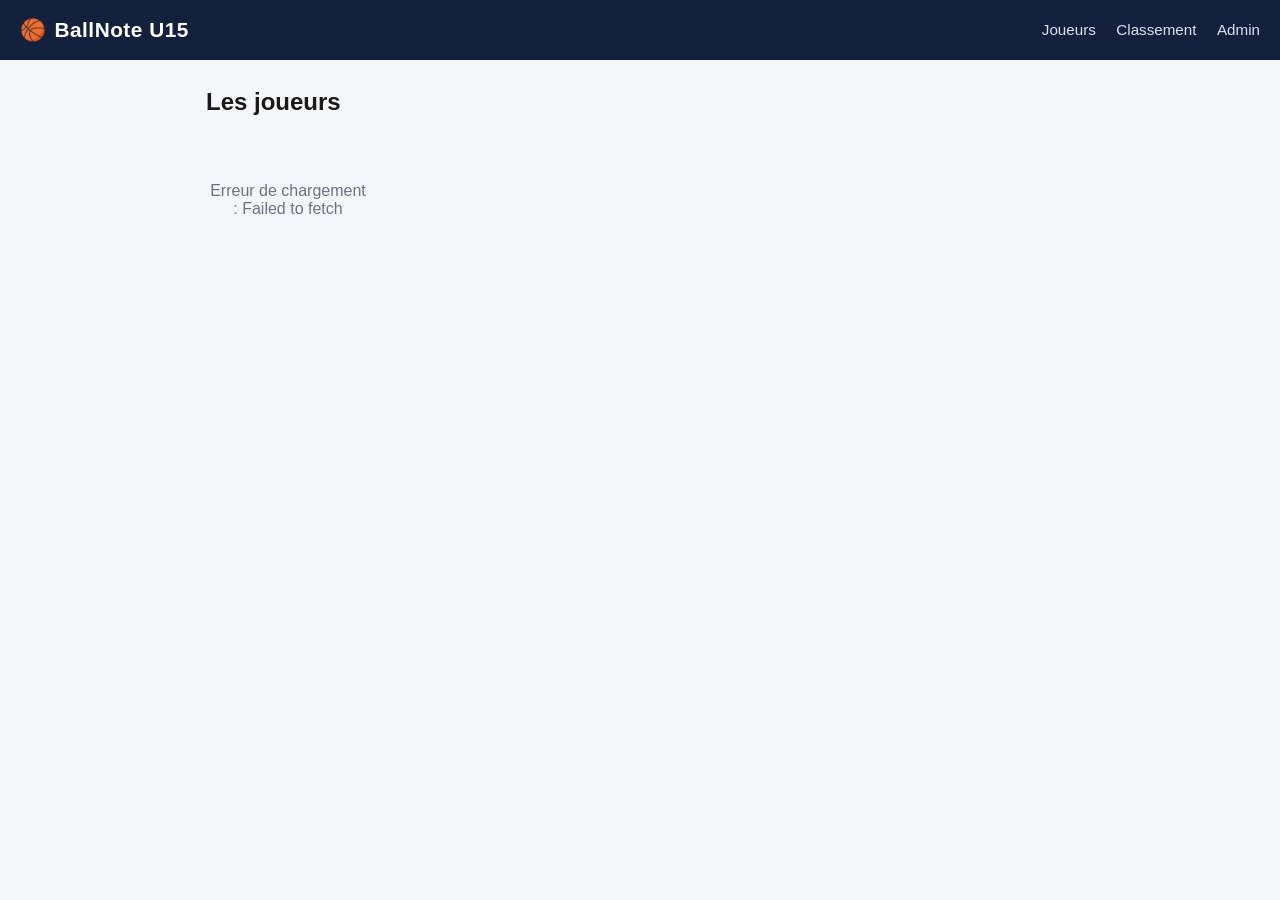
<file: public/index.html>
<!doctype html>
<html lang="fr">
<head>
<meta charset="utf-8">
<meta name="viewport" content="width=device-width, initial-scale=1">
<title>BallNote — U15</title>
<link rel="stylesheet" href="style.css">
</head>
<body>
<header class="top">
  <div class="brand"><span class="ball">🏀</span> BallNote U15</div>
  <nav>
    <a href="index.html">Joueurs</a>
    <a href="classement.html">Classement</a>
    <a href="admin.html">Admin</a>
  </nav>
</header>
<main>
  <h1>Les joueurs</h1>
  <div id="joueurs" class="grid"></div>
  <p class="empty" id="empty" style="display:none">Aucun joueur trouvé.</p>
</main>
<script src="config.js"></script>
<script src="app.js"></script>
<script>
(async () => {
  try {
    const joueurs = await apiGet("/api/joueurs");
    const container = document.getElementById("joueurs");
    if (joueurs.length === 0) {
      document.getElementById("empty").style.display = "block";
      return;
    }
    joueurs
      .sort((a, b) => (a.prenom || "").localeCompare(b.prenom || ""))
      .forEach((j) => {
        const a = document.createElement("a");
        a.className = "player-tile";
        a.href = `joueur.html?id=${j.id}`;
        a.innerHTML = `
          <div class="avatar">${initials(j.prenom, j.nom)}</div>
          <div class="name">${j.prenom || ""}</div>
          <div class="sub">${j.nom || ""}</div>
        `;
        container.appendChild(a);
      });
  } catch (e) {
    document.getElementById("joueurs").innerHTML = `<p class="empty">Erreur de chargement : ${e.message}</p>`;
  }
})();
</script>
</body>
</html>
</file>
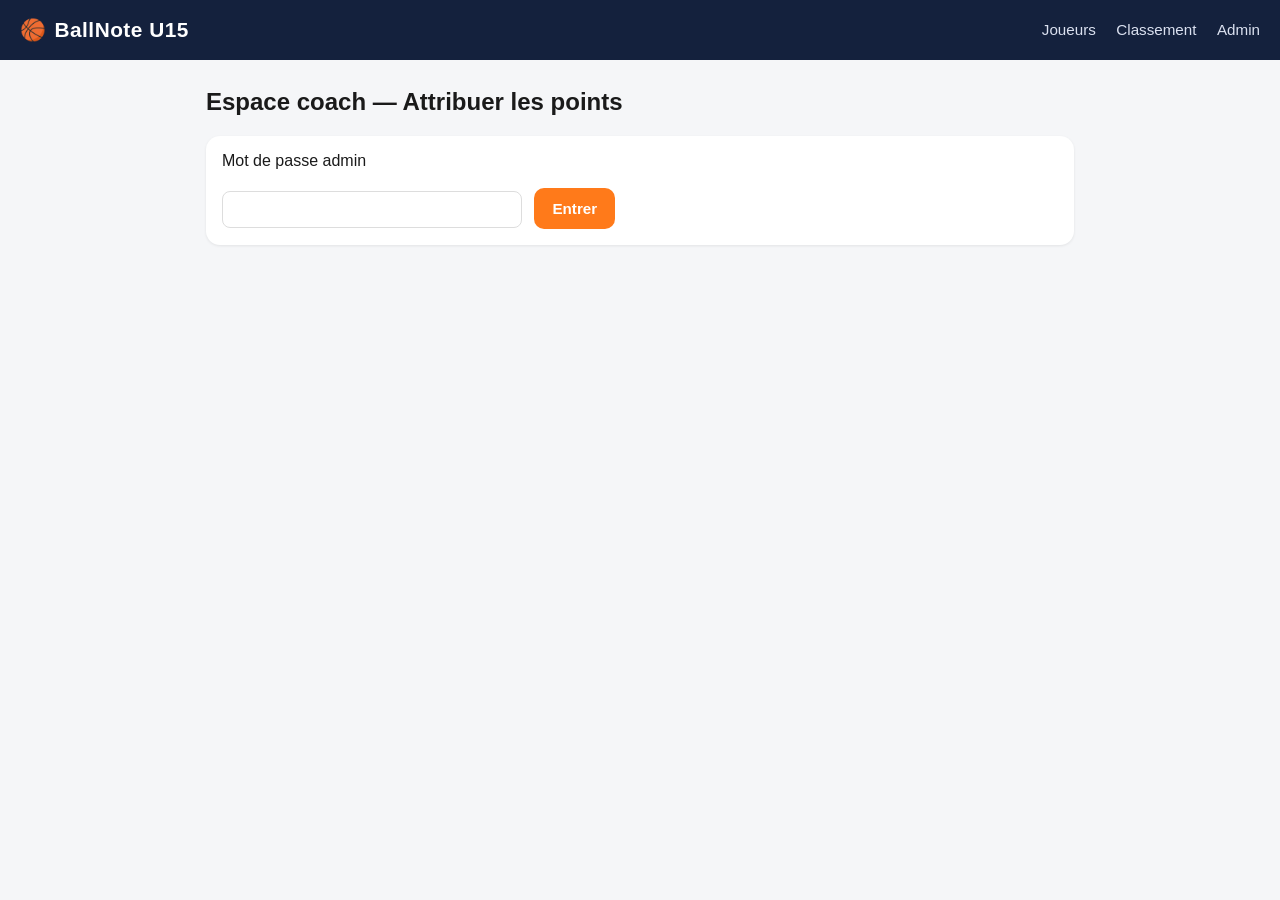
<file: public/admin-notes.html>
<!doctype html>
<html lang="fr">
<head>
<meta charset="utf-8">
<meta name="viewport" content="width=device-width, initial-scale=1">
<title>BallNote — Saisie des notes</title>
<link rel="stylesheet" href="style.css">
</head>
<body>
<header class="top">
  <div class="brand"><span class="ball">🏀</span> BallNote U15</div>
  <nav>
    <a href="index.html">Joueurs</a>
    <a href="classement.html">Classement</a>
    <a href="admin.html">Admin</a>
  </nav>
</header>
<main>
  <h1>Espace coach — Attribuer les points</h1>

  <div class="card" id="login-card">
    <label>Mot de passe admin</label><br><br>
    <input type="password" id="password" style="padding:10px;border:1px solid #ddd;border-radius:8px;width:100%;max-width:300px;">
    <button class="btn" id="login-btn" style="margin-left:8px;">Entrer</button>
    <p id="login-error" class="msg err" style="display:none;margin-top:10px;"></p>
  </div>

  <div id="admin-area" style="display:none;">
    <div class="card">
      <label>Match</label>
      <select id="match-select" style="width:100%;padding:10px;border:1px solid #ddd;border-radius:8px;margin:8px 0 0;">
        <option value="">— Choisis un match —</option>
      </select>
      <p style="margin-top:8px;"><a href="admin.html" style="color:var(--navy);font-weight:600;">+ créer un nouveau match</a></p>
    </div>

    <div class="card" id="notes-card" style="display:none;">
      <h2 style="margin-top:0;">Cocher les critères réussis — <span id="notes-match-label"></span></h2>
      <form id="notes-form">
        <div style="overflow-x:auto;">
          <table id="notes-table" class="checklist-table"></table>
        </div>
        <button class="btn" type="submit" style="margin-top:16px;">Enregistrer les notes</button>
      </form>
      <p id="notes-msg" style="margin-top:10px;"></p>
    </div>
  </div>
</main>
<script src="config.js"></script>
<script src="app.js"></script>
<script>
let PASSWORD = "";
let JOUEURS = [];
let MATCHS = [];
let CURRENT_MATCH = null;
let NOTES = [];

async function init() {
  [JOUEURS, MATCHS, NOTES] = await apiGetSequence(["/api/joueurs", "/api/matchs", "/api/notes"]);
  JOUEURS.sort((a, b) => (a.prenom || "").localeCompare(b.prenom || ""));

  const select = document.getElementById("match-select");
  MATCHS.slice().reverse().forEach((m) => {
    const opt = document.createElement("option");
    opt.value = m.Id;
    opt.textContent = `${formatDate(m.date_match)} vs ${m.adversaire || "?"}`;
    select.appendChild(opt);
  });
  select.addEventListener("change", () => {
    if (select.value) {
      openNotesFor(MATCHS.find((x) => x.Id === Number(select.value)));
    } else {
      document.getElementById("notes-card").style.display = "none";
    }
  });

  const preselect = new URLSearchParams(location.search).get("match");
  if (preselect && MATCHS.some((m) => m.Id === Number(preselect))) {
    select.value = preselect;
    openNotesFor(MATCHS.find((m) => m.Id === Number(preselect)));
  }
}

function openNotesFor(match) {
  CURRENT_MATCH = match;
  document.getElementById("notes-card").style.display = "block";
  document.getElementById("notes-match-label").textContent = `${formatDate(match.date_match)} vs ${match.adversaire || "?"}`;
  const criteres = parseCriteres(match);
  const table = document.getElementById("notes-table");

  let thead = `<tr><th style="min-width:140px;">Joueur</th><th>Présent</th>`;
  criteres.forEach((c, i) => (thead += `<th title="${c}">C${i + 1}</th>`));
  thead += `<th>Total</th></tr>`;

  const existingByJoueur = new Map(
    NOTES.filter((n) => n.match_id === match.Id).map((n) => [n.joueur_id, n])
  );

  let rows = "";
  JOUEURS.forEach((j) => {
    const existing = existingByJoueur.get(j.id);
    let existingDetails = {};
    if (existing) {
      try { existingDetails = JSON.parse(existing.details || "{}"); } catch {}
    }
    const isPresent = existing ? existing.present !== false : true;

    rows += `<tr data-joueur-id="${j.id}" data-prenom="${j.prenom}" data-nom="${j.nom}">`;
    rows += `<td class="pname">${j.prenom} ${j.nom}</td>`;
    rows += `<td style="text-align:center;"><input type="checkbox" class="present-checkbox" ${isPresent ? "checked" : ""}></td>`;
    criteres.forEach((c, i) => {
      const checked = existingDetails[c] ? "checked" : "";
      rows += `<td style="text-align:center;"><input type="checkbox" data-critere-index="${i}" data-critere-label="${c.replace(/"/g, "&quot;")}" ${checked}></td>`;
    });
    rows += `<td class="row-total" style="text-align:center;font-weight:700;">0</td></tr>`;
  });

  table.innerHTML = `<thead>${thead}</thead><tbody>${rows}</tbody>`;

  table.querySelectorAll("tbody tr").forEach((tr) => {
    const total = tr.querySelector(".row-total");
    const presentCb = tr.querySelector(".present-checkbox");
    const critereCbs = tr.querySelectorAll("input[data-critere-index]");

    function refreshRow() {
      const present = presentCb.checked;
      critereCbs.forEach((cb) => { cb.disabled = !present; });
      tr.style.opacity = present ? "1" : "0.45";
      total.textContent = present ? tr.querySelectorAll("input[data-critere-index]:checked").length : "—";
    }

    presentCb.addEventListener("change", refreshRow);
    critereCbs.forEach((cb) => cb.addEventListener("change", refreshRow));
    refreshRow();
  });

  const legend = criteres.map((c, i) => `C${i + 1} = ${c}`).join(" · ");
  let legendEl = document.getElementById("criteres-legend");
  if (!legendEl) {
    legendEl = document.createElement("p");
    legendEl.id = "criteres-legend";
    legendEl.style.cssText = "font-size:0.8rem;color:#6b7280;margin-top:10px;";
    table.insertAdjacentElement("afterend", legendEl);
  }
  legendEl.textContent = legend;
}

document.getElementById("notes-form").addEventListener("submit", async (e) => {
  e.preventDefault();
  const msg = document.getElementById("notes-msg");
  if (!CURRENT_MATCH) return;
  const rows = document.querySelectorAll("#notes-table tbody tr");
  const notes = [];
  rows.forEach((tr) => {
    const present = tr.querySelector(".present-checkbox").checked;
    const critereCbs = tr.querySelectorAll("input[data-critere-index]");
    const details = {};
    let checkedCount = 0;
    critereCbs.forEach((cb) => {
      details[cb.dataset.critereLabel] = present && cb.checked;
      if (present && cb.checked) checkedCount += 1;
    });
    notes.push({
      match_id: CURRENT_MATCH.Id,
      joueur_id: Number(tr.dataset.joueurId),
      joueur_nom: tr.dataset.nom,
      joueur_prenom: tr.dataset.prenom,
      present,
      note: present ? checkedCount : 0,
      details: present ? details : {},
    });
  });
  if (notes.length === 0) {
    msg.innerHTML = `<span style="color:#d33;">Aucun joueur à enregistrer.</span>`;
    return;
  }
  msg.textContent = "Enregistrement…";
  try {
    await apiPost("/api/notes", { notes }, PASSWORD);
    NOTES = await apiGet("/api/notes");
    msg.innerHTML = `<span style="color:#1f9d55;">${notes.length} note(s) enregistrée(s) ✔</span>`;
  } catch (err) {
    msg.innerHTML = `<span style="color:#d33;">Erreur : ${err.message}</span>`;
  }
});

setupAdminLogin((pw) => { PASSWORD = pw; init(); });
</script>
</body>
</html>
</file>
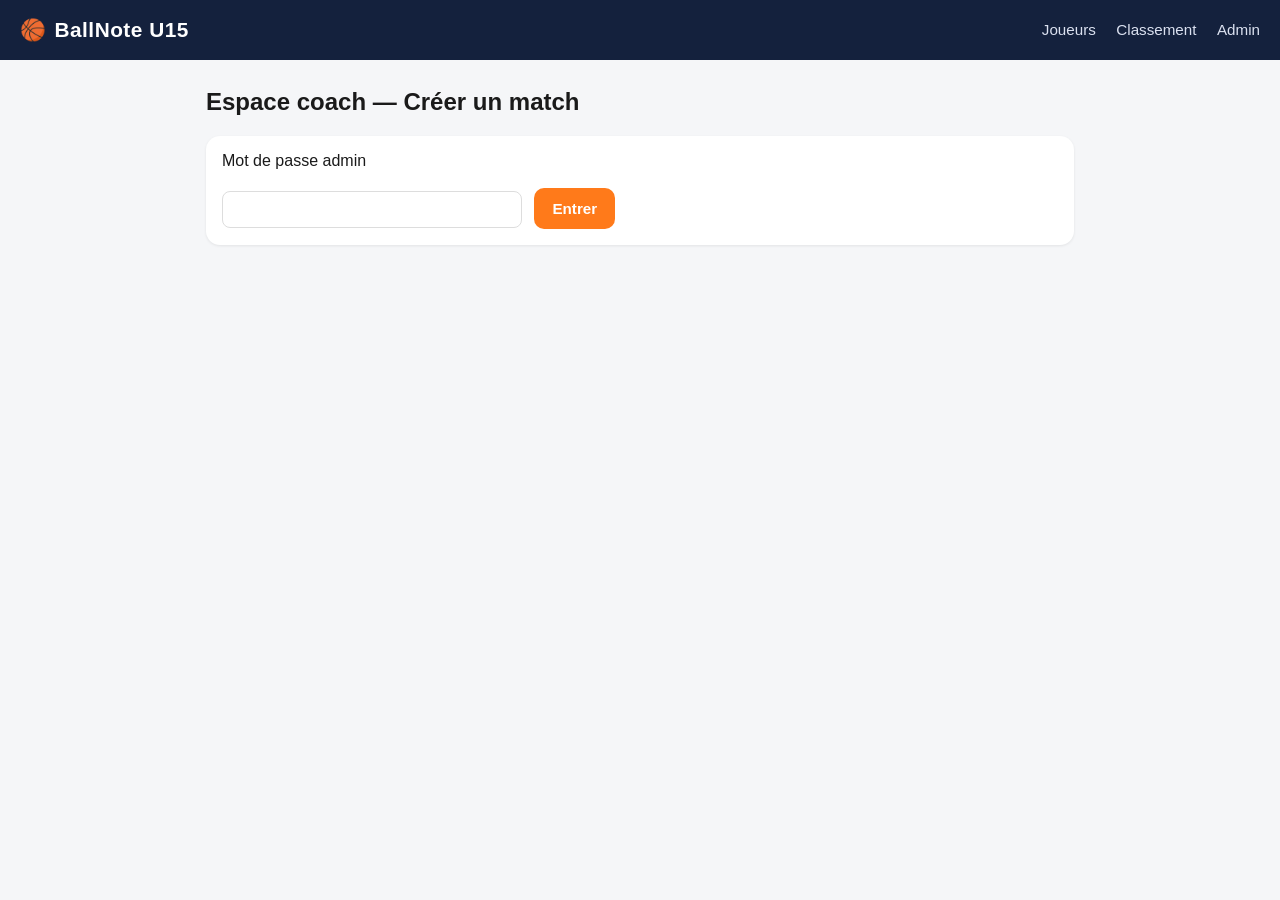
<file: public/admin.html>
<!doctype html>
<html lang="fr">
<head>
<meta charset="utf-8">
<meta name="viewport" content="width=device-width, initial-scale=1">
<title>BallNote — Admin</title>
<link rel="stylesheet" href="style.css">
</head>
<body>
<header class="top">
  <div class="brand"><span class="ball">🏀</span> BallNote U15</div>
  <nav>
    <a href="index.html">Joueurs</a>
    <a href="classement.html">Classement</a>
    <a href="admin.html">Admin</a>
  </nav>
</header>
<main>
  <h1>Espace coach — Créer un match</h1>

  <div class="card" id="login-card">
    <label>Mot de passe admin</label><br><br>
    <input type="password" id="password" style="padding:10px;border:1px solid #ddd;border-radius:8px;width:100%;max-width:300px;">
    <button class="btn" id="login-btn" style="margin-left:8px;">Entrer</button>
    <p id="login-error" class="msg err" style="display:none;margin-top:10px;"></p>
  </div>

  <div id="admin-area" style="display:none;">
    <p><a class="btn secondary" style="text-decoration:none;" href="admin-notes.html">&larr; Aller à la saisie des notes</a></p>
    <div class="card">
      <form class="admin-form" id="match-form">
        <div>
          <label>Date du match</label>
          <input type="date" name="date_match" required>
        </div>
        <div>
          <label>Adversaire</label>
          <input type="text" name="adversaire" placeholder="ex: ASPO Metz" required>
        </div>
        <div>
          <label>Lieu</label>
          <input type="text" name="lieu" placeholder="Domicile / Extérieur">
        </div>
        <div style="display:flex;gap:12px;">
          <div style="flex:1;">
            <label>Score équipe</label>
            <input type="number" name="score_equipe">
          </div>
          <div style="flex:1;">
            <label>Score adversaire</label>
            <input type="number" name="score_adversaire">
          </div>
        </div>
        <div>
          <label>Titre de la grille d'évaluation</label>
          <input type="text" name="grille_titre" placeholder="ex: Grille défense S3">
        </div>
        <div>
          <label>Critères de la grille (1 point par critère, 1 critère par ligne — modifiable si la grille évolue)</label>
          <textarea name="criteres_text" id="criteres_text" rows="10"></textarea>
        </div>
        <div>
          <label>Commentaire général sur le match</label>
          <textarea name="commentaire" rows="2"></textarea>
        </div>
        <button class="btn" type="submit">Enregistrer le match</button>
      </form>
      <p id="match-msg" style="margin-top:10px;"></p>
      <a id="notes-link" class="btn secondary" style="display:none;text-decoration:none;" href="#">Saisir les notes de ce match &rarr;</a>
    </div>
  </div>
</main>
<script src="config.js"></script>
<script src="app.js"></script>
<script>
const DEFAULT_CRITERES = [
  "Savoir quand fermer la ligne de passe",
  "Réussir à fermer la ligne de passe",
  "Tenir son duel dans l'axe",
  "Orienter son adversaire vers la ligne de fond (baseline)",
  "Se positionner en aide",
  "Intervenir en aide",
  "Se positionner en aide de l'aide",
  "Intervenir en aide de l'aide",
  "Laisser entrer la balle sur un côté",
  "Communiquer (balle/aide/aide de l'aide/mort)",
];
document.getElementById("criteres_text").value = DEFAULT_CRITERES.join("\n");

let PASSWORD = "";

document.getElementById("match-form").addEventListener("submit", async (e) => {
  e.preventDefault();
  const msg = document.getElementById("match-msg");
  const fd = new FormData(e.target);
  const body = Object.fromEntries(fd.entries());
  body.criteres = (body.criteres_text || "")
    .split("\n")
    .map((s) => s.trim())
    .filter(Boolean);
  delete body.criteres_text;
  if (body.criteres.length === 0) {
    msg.innerHTML = `<span style="color:#d33;">Ajoute au moins un critère à la grille.</span>`;
    return;
  }
  msg.textContent = "Enregistrement…";
  try {
    const created = await apiPost("/api/matchs", body, PASSWORD);
    msg.innerHTML = `<span style="color:#1f9d55;">Match enregistré ✔</span>`;
    const link = document.getElementById("notes-link");
    link.href = `admin-notes.html?match=${created.Id}`;
    link.style.display = "inline-block";
    e.target.reset();
    document.getElementById("criteres_text").value = DEFAULT_CRITERES.join("\n");
  } catch (err) {
    msg.innerHTML = `<span style="color:#d33;">Erreur : ${err.message}</span>`;
  }
});

setupAdminLogin((pw) => { PASSWORD = pw; });
</script>
</body>
</html>
</file>
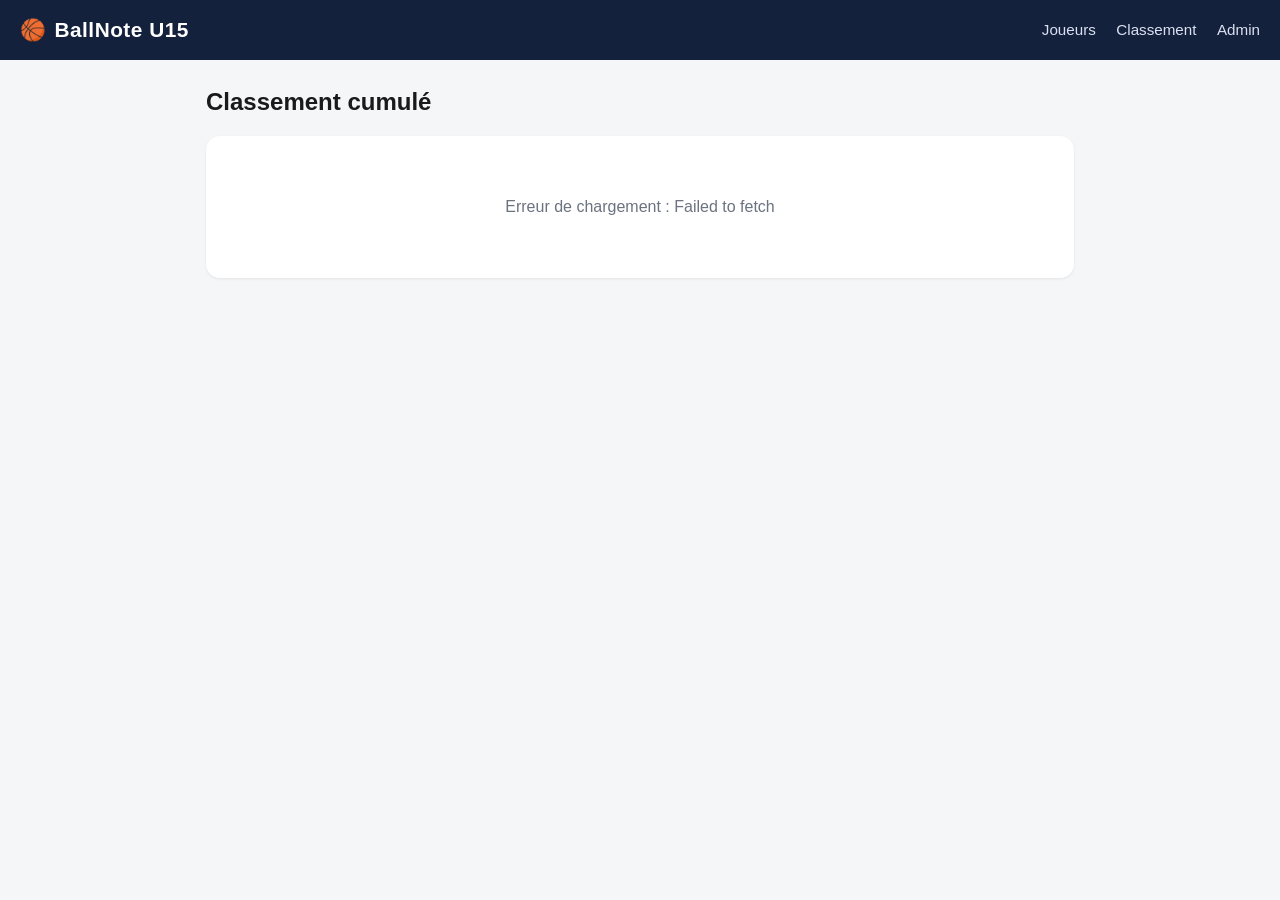
<file: public/classement.html>
<!doctype html>
<html lang="fr">
<head>
<meta charset="utf-8">
<meta name="viewport" content="width=device-width, initial-scale=1">
<title>BallNote — Classement</title>
<link rel="stylesheet" href="style.css">
</head>
<body>
<header class="top">
  <div class="brand"><span class="ball">🏀</span> BallNote U15</div>
  <nav>
    <a href="index.html">Joueurs</a>
    <a href="classement.html">Classement</a>
    <a href="admin.html">Admin</a>
  </nav>
</header>
<main>
  <h1>Classement cumulé</h1>
  <div id="classement" class="card"></div>
</main>
<script src="config.js"></script>
<script src="app.js"></script>
<script>
(async () => {
  const el = document.getElementById("classement");
  try {
    const [joueurs, notes] = await apiGetSequence(["/api/joueurs", "/api/notes"]);
    const rows = buildClassement(joueurs, notes);
    if (rows.length === 0) {
      el.innerHTML = `<p class="empty">Pas encore de notes enregistrées.</p>`;
      return;
    }
    const maxTotal = Math.max(...rows.map((r) => r.total), 1);
    el.innerHTML = rows
      .map((r, i) => {
        const pct = Math.max(4, Math.round((r.total / maxTotal) * 100));
        return `
          <div class="rank-row">
            <div class="rank-num ${i === 0 ? "top1" : ""}">${i + 1}</div>
            <div class="rank-name">
              <a href="joueur.html?id=${r.joueur.id}" style="color:inherit;text-decoration:none;">
                ${r.joueur.prenom} ${r.joueur.nom}
              </a>
              <div style="font-size:0.75rem;color:#6b7280;">${r.matchsJoues} match(s) noté(s)</div>
            </div>
            <div class="rank-bar-wrap"><div class="rank-bar" style="width:${pct}%"></div></div>
            <div class="rank-total">${r.total}</div>
          </div>
        `;
      })
      .join("");
  } catch (e) {
    el.innerHTML = `<p class="empty">Erreur de chargement : ${e.message}</p>`;
  }
})();
</script>
</body>
</html>
</file>
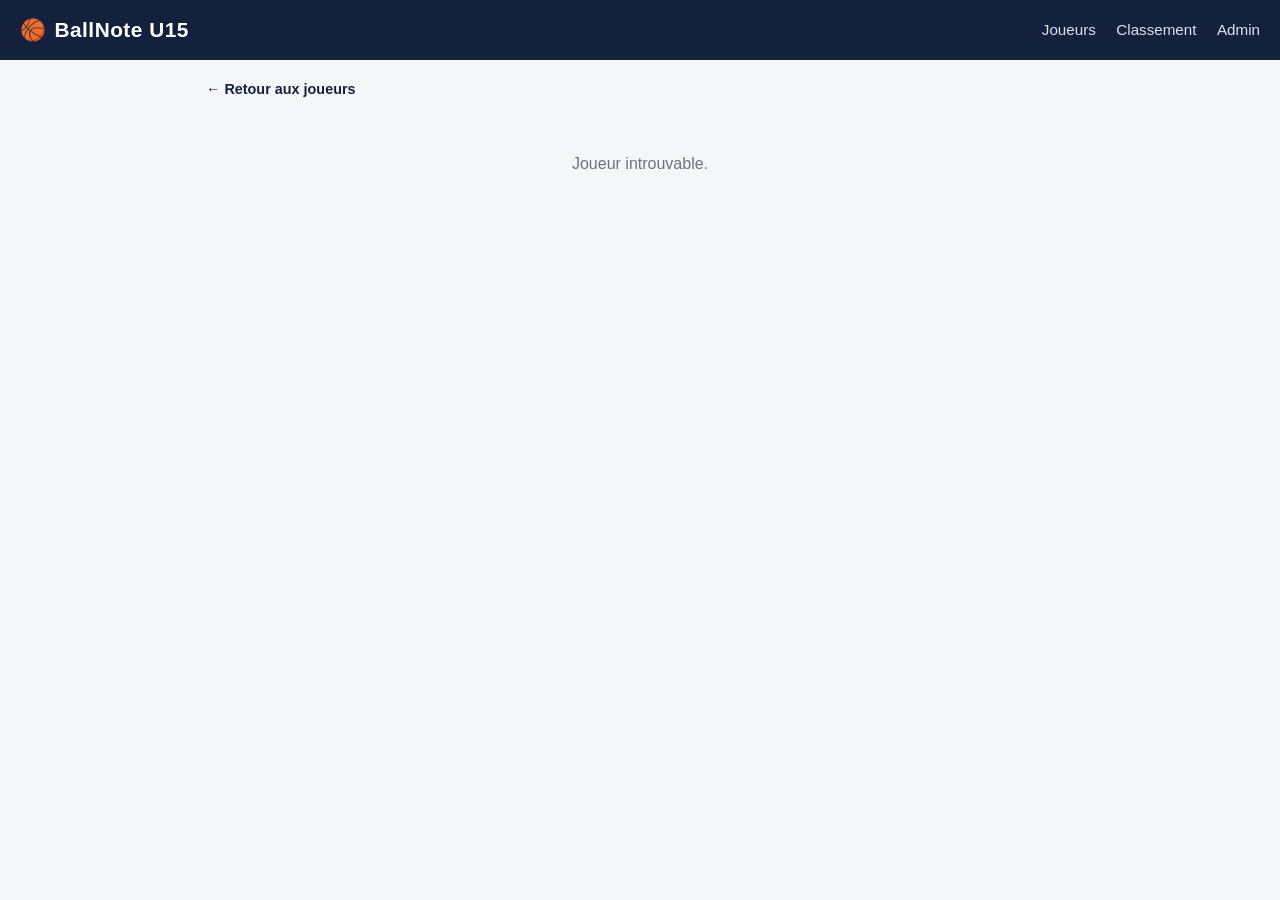
<file: public/joueur.html>
<!doctype html>
<html lang="fr">
<head>
<meta charset="utf-8">
<meta name="viewport" content="width=device-width, initial-scale=1">
<title>BallNote — Fiche joueur</title>
<link rel="stylesheet" href="style.css">
</head>
<body>
<header class="top">
  <div class="brand"><span class="ball">🏀</span> BallNote U15</div>
  <nav>
    <a href="index.html">Joueurs</a>
    <a href="classement.html">Classement</a>
    <a href="admin.html">Admin</a>
  </nav>
</header>
<main>
  <a class="back-link" href="index.html">&larr; Retour aux joueurs</a>
  <div id="content">
    <p class="empty">Chargement…</p>
  </div>
</main>
<script src="config.js"></script>
<script src="app.js"></script>
<script>
(async () => {
  const id = Number(new URLSearchParams(location.search).get("id"));
  const content = document.getElementById("content");
  if (!id) {
    content.innerHTML = `<p class="empty">Joueur introuvable.</p>`;
    return;
  }
  try {
    const [joueurs, matchs, notes] = await apiGetSequence(["/api/joueurs", "/api/matchs", "/api/notes"]);
    const joueur = joueurs.find((j) => j.id === id);
    if (!joueur) {
      content.innerHTML = `<p class="empty">Joueur introuvable.</p>`;
      return;
    }
    const matchsById = new Map(matchs.map((m) => [m.Id, m]));
    const mesNotes = notes
      .filter((n) => n.joueur_id === id && (n.present === undefined || n.present))
      .map((n) => ({ ...n, match: matchsById.get(n.match_id) }))
      .filter((n) => n.match)
      .sort((a, b) => new Date(b.match.date_match) - new Date(a.match.date_match));

    const total = mesNotes.reduce((s, n) => s + (Number(n.note) || 0), 0);

    let html = `
      <div class="card" style="display:flex; align-items:center; gap:16px;">
        <div class="avatar" style="width:64px;height:64px;font-size:1.3rem;">${initials(joueur.prenom, joueur.nom)}</div>
        <div>
          <h1 style="margin:0;">${joueur.prenom} ${joueur.nom}</h1>
          <span class="badge">${total} pts cumulés sur ${mesNotes.length} match(s)</span>
        </div>
      </div>
      <h2>Historique par match</h2>
    `;

    if (mesNotes.length === 0) {
      html += `<p class="empty">Aucune note enregistrée pour l'instant.</p>`;
    } else {
      for (const n of mesNotes) {
        const max = n.match.note_max ? ` / ${n.match.note_max}` : "";
        let details = {};
        try { details = JSON.parse(n.details || "{}"); } catch {}
        const criteresList = Object.entries(details);

        html += `
          <div class="card">
            <div style="display:flex;justify-content:space-between;align-items:center;margin-bottom:10px;">
              <div class="note-meta">
                <div><strong>${n.match.adversaire || "Match"}</strong></div>
                <div class="date">${formatDate(n.match.date_match)}</div>
                ${n.commentaire ? `<div class="note-comment">${n.commentaire}</div>` : ""}
              </div>
              <div class="note-value">${n.note}${max}</div>
            </div>
            ${criteresList.length > 0 ? `
              <table class="criteres-table">
                <tbody>
                  ${criteresList.map(([label, ok]) => `
                    <tr>
                      <td class="crit-result">${ok ? "✔" : "✘"}</td>
                      <td class="${ok ? "crit-ok" : "crit-fail"}">${label}</td>
                    </tr>
                  `).join("")}
                </tbody>
              </table>
            ` : ""}
          </div>
        `;
      }
    }

    content.innerHTML = html;
  } catch (e) {
    content.innerHTML = `<p class="empty">Erreur de chargement : ${e.message}</p>`;
  }
})();
</script>
</body>
</html>
</file>
<file: public/style.css>
:root {
  --orange: #ff7a1a;
  --navy: #14213d;
  --navy-light: #1f2f52;
  --bg: #f5f6f8;
  --card: #ffffff;
  --text: #1a1a1a;
  --muted: #6b7280;
  --green: #1f9d55;
  --red: #d33;
  --radius: 14px;
}

* { box-sizing: border-box; }

body {
  margin: 0;
  font-family: -apple-system, "Segoe UI", Roboto, Helvetica, Arial, sans-serif;
  background: var(--bg);
  color: var(--text);
}

header.top {
  background: var(--navy);
  color: #fff;
  padding: 18px 20px;
  display: flex;
  align-items: center;
  justify-content: space-between;
  flex-wrap: wrap;
  gap: 10px;
}

header.top .brand {
  font-weight: 800;
  font-size: 1.3rem;
  letter-spacing: 0.5px;
  display: flex;
  align-items: center;
  gap: 8px;
}

header.top .brand .ball { color: var(--orange); }

header.top nav a {
  color: #dbe1f0;
  text-decoration: none;
  margin-left: 16px;
  font-size: 0.95rem;
}
header.top nav a:hover { color: #fff; }

main {
  max-width: 900px;
  margin: 0 auto;
  padding: 20px 16px 60px;
}

h1 { font-size: 1.5rem; margin: 8px 0 20px; }
h2 { font-size: 1.15rem; margin: 24px 0 10px; }

.card {
  background: var(--card);
  border-radius: var(--radius);
  padding: 16px;
  box-shadow: 0 1px 3px rgba(0,0,0,0.08);
  margin-bottom: 14px;
}

.grid {
  display: grid;
  grid-template-columns: repeat(auto-fill, minmax(140px, 1fr));
  gap: 12px;
}

.player-tile {
  display: flex;
  flex-direction: column;
  align-items: center;
  gap: 8px;
  padding: 16px 10px;
  background: var(--card);
  border-radius: var(--radius);
  text-decoration: none;
  color: var(--text);
  box-shadow: 0 1px 3px rgba(0,0,0,0.08);
  transition: transform 0.1s ease;
}
.player-tile:hover { transform: translateY(-2px); }

.avatar {
  width: 56px;
  height: 56px;
  border-radius: 50%;
  background: var(--navy);
  color: #fff;
  display: flex;
  align-items: center;
  justify-content: center;
  font-weight: 700;
  font-size: 1.1rem;
}

.player-tile .name { font-weight: 600; text-align: center; font-size: 0.95rem; }
.player-tile .sub { color: var(--muted); font-size: 0.8rem; }

table { width: 100%; border-collapse: collapse; }
th, td { text-align: left; padding: 10px 8px; border-bottom: 1px solid #eee; font-size: 0.92rem; }
th { color: var(--muted); font-weight: 600; font-size: 0.8rem; text-transform: uppercase; }

.rank-row { display: flex; align-items: center; gap: 12px; padding: 10px 4px; border-bottom: 1px solid #eee; }
.rank-num { width: 26px; font-weight: 800; color: var(--navy); }
.rank-num.top1 { color: var(--orange); }
.rank-name { flex: 1; font-weight: 600; }
.rank-bar-wrap { flex: 2; background: #eee; border-radius: 8px; height: 10px; overflow: hidden; }
.rank-bar { height: 100%; background: var(--orange); }
.rank-total { width: 70px; text-align: right; font-weight: 700; color: var(--navy); }

.badge {
  display: inline-block;
  padding: 2px 10px;
  border-radius: 999px;
  font-size: 0.75rem;
  font-weight: 700;
  background: var(--orange);
  color: #fff;
}

.note-row { display: flex; justify-content: space-between; align-items: center; padding: 12px 0; border-bottom: 1px solid #eee; }
.note-row:last-child { border-bottom: none; }
.note-meta .date { color: var(--muted); font-size: 0.82rem; }
.note-value { font-size: 1.2rem; font-weight: 800; color: var(--navy); }
.note-comment { color: var(--muted); font-size: 0.85rem; margin-top: 4px; }

.empty { color: var(--muted); text-align: center; padding: 30px 0; }

form.admin-form { display: flex; flex-direction: column; gap: 12px; }
form.admin-form label { font-size: 0.85rem; font-weight: 600; color: var(--navy); }
form.admin-form input, form.admin-form textarea {
  padding: 10px;
  border: 1px solid #ddd;
  border-radius: 8px;
  font-size: 0.95rem;
  font-family: inherit;
}

.btn {
  background: var(--orange);
  color: #fff;
  border: none;
  padding: 12px 18px;
  border-radius: 10px;
  font-weight: 700;
  font-size: 0.95rem;
  cursor: pointer;
}
.btn:hover { opacity: 0.92; }
.btn.secondary { background: var(--navy); }

.notes-grid {
  display: grid;
  grid-template-columns: 1fr 90px;
  gap: 8px 10px;
  align-items: center;
}
.notes-grid .pname { font-weight: 600; }
.notes-grid input { width: 100%; padding: 8px; border: 1px solid #ddd; border-radius: 8px; text-align: center; }

.msg { padding: 10px 14px; border-radius: 8px; margin-bottom: 12px; font-size: 0.9rem; }
.msg.ok { background: #e7f7ee; color: var(--green); }
.msg.err { background: #fdecec; color: var(--red); }

.back-link { display: inline-block; margin-bottom: 12px; color: var(--navy); text-decoration: none; font-weight: 600; font-size: 0.9rem; }

.checklist-table { border-collapse: collapse; width: 100%; font-size: 0.85rem; }
.checklist-table th, .checklist-table td { border: 1px solid #eee; padding: 6px 8px; }
.checklist-table thead th { background: var(--navy); color: #fff; font-weight: 600; cursor: help; }
.checklist-table tbody tr:nth-child(even) { background: #fafafa; }
.checklist-table input[type="checkbox"] { width: 18px; height: 18px; }

.criteres-table { width: 100%; border-collapse: collapse; }
.criteres-table td { padding: 10px 8px; border-bottom: 1px solid #f0f0f0; font-size: 0.95rem; }
.criteres-table tr:last-child td { border-bottom: none; }
.criteres-table .crit-result { width: 34px; text-align: center; font-size: 1.15rem; font-weight: 800; }
.criteres-table .crit-ok { color: var(--green); font-weight: 600; }
.criteres-table .crit-ok + .crit-result, tr:has(.crit-ok) .crit-result { color: var(--green); }
.criteres-table .crit-fail { color: var(--red); font-weight: 600; }
.criteres-table tr:has(.crit-fail) .crit-result { color: var(--red); }
.criteres-table tr:has(.crit-ok) .crit-result { color: var(--green); }
</file>
